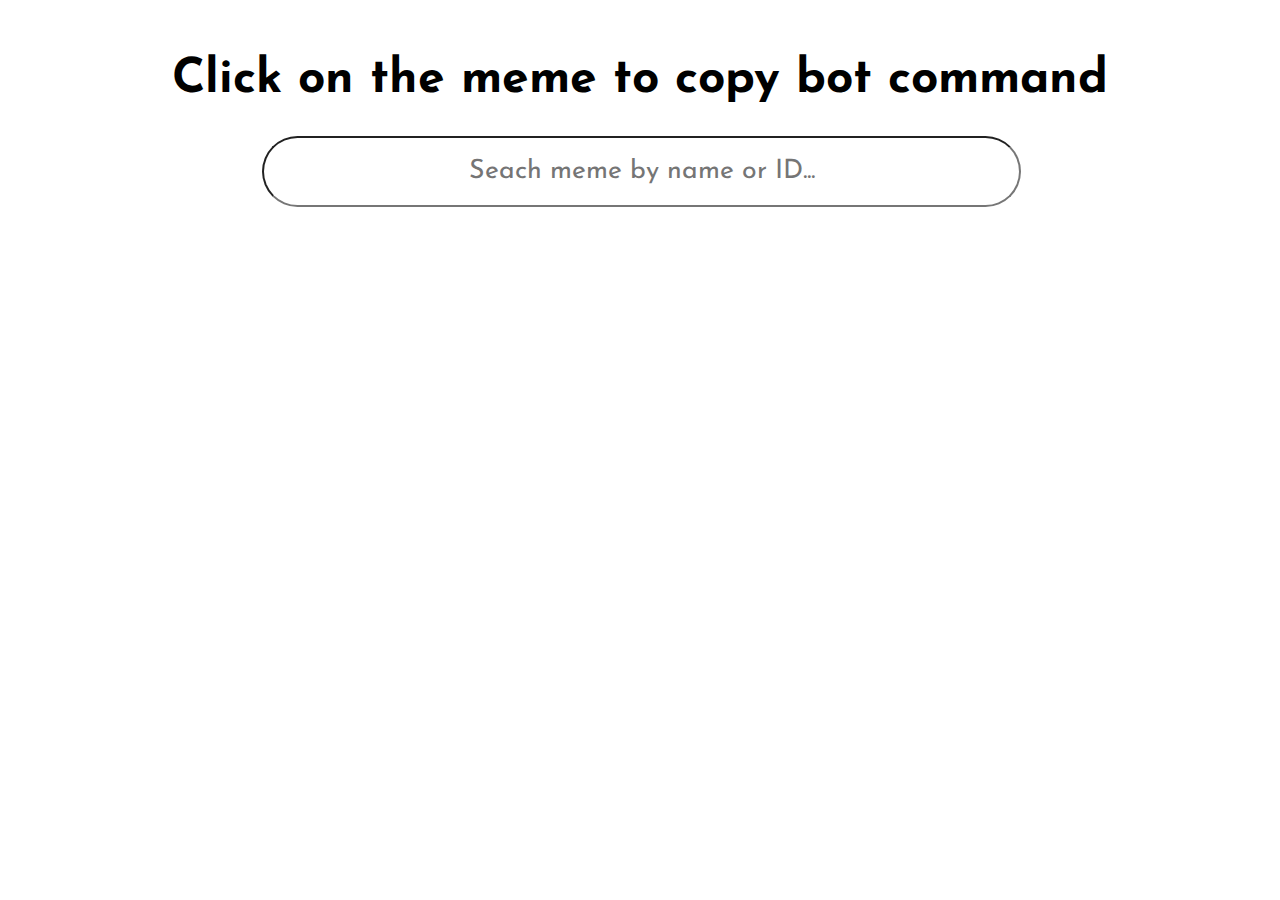
<file: index.html>
<html>
	<head>
		<link rel="stylesheet" type="text/css" href="client/styles.css" />
		<title></title>
	</head>
	<body>
		<br />
		<h1 id="top_title">Click on the meme to copy bot command</h1>
		<input
			type="text"
			id="search_bar"
			onkeyup="search(this.value);"
			placeholder="Seach meme by name or ID..."
		/>
		<br />
		<br />
		<div id="core"></div>
		<p style="display:none;">
			<button id="js-textareacopybtn">
				Copy Textarea
			</button>
			<textarea id="js-copytextarea">MEME ID HERE</textarea>
		</p>
		<script src="client/meme_getter.js"></script>
	</body>
</html>
</file>
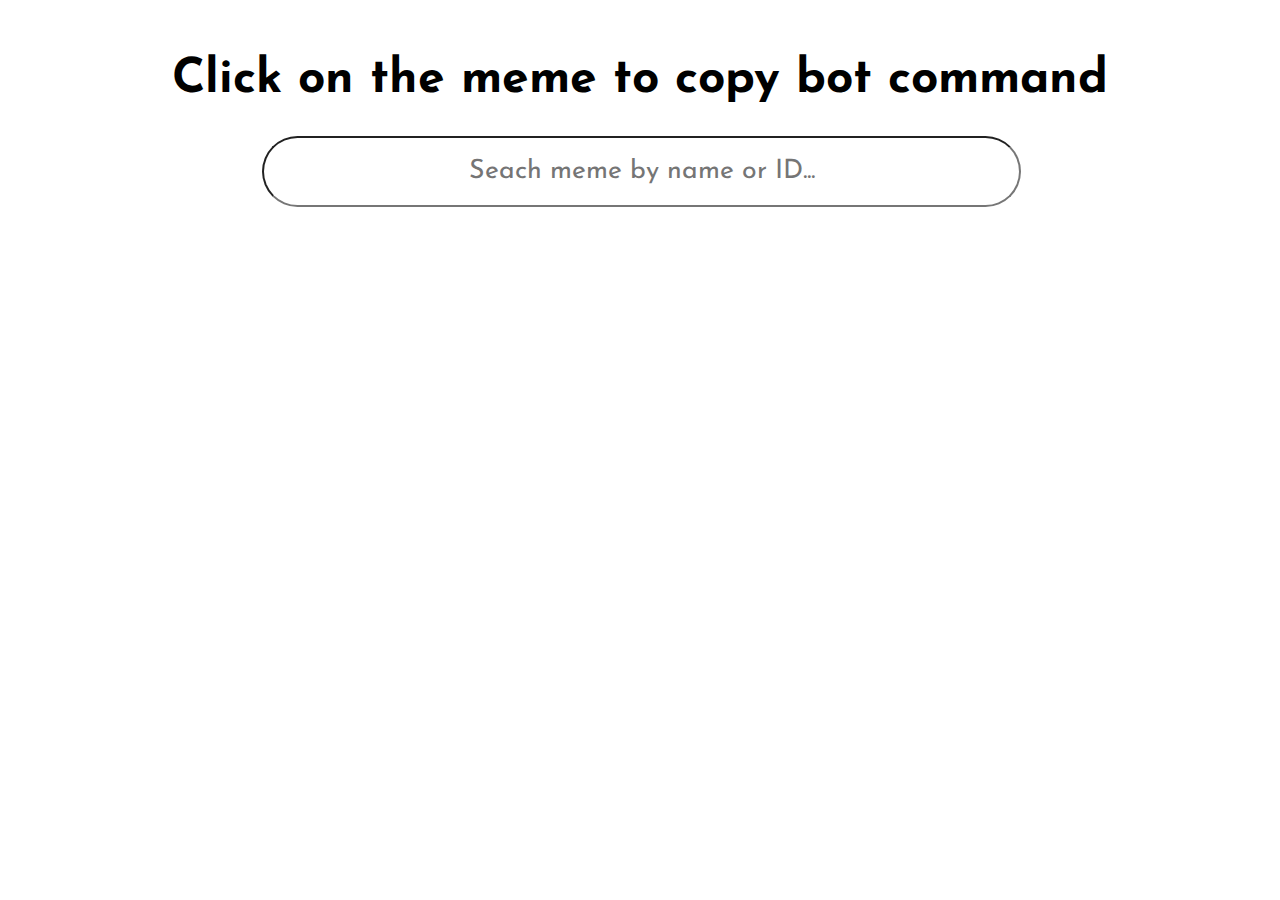
<file: client/index.html>
<html>
	<head>
		<link rel="stylesheet" type="text/css" href="styles.css" />
		<title></title>
	</head>
	<body>
		<br />
		<h1 id="top_title">Click on the meme to copy bot command</h1>
		<input
			type="text"
			id="search_bar"
			onkeyup="search(this.value);"
			placeholder="Seach meme by name or ID..."
		/>
		<br />
		<br />
		<div id="core"></div>
		<p style="display:none;">
			<button id="js-textareacopybtn">
				Copy Textarea
			</button>
			<textarea id="js-copytextarea">MEME ID HERE</textarea>
		</p>
		<script src="meme_getter.js"></script>
	</body>
</html>
</file>
<file: client/styles.css>
@import url("https://fonts.googleapis.com/css?family=Josefin+Sans&display=swap");

body {
	font-family: "Josefin Sans", sans-serif;
}

#top_title {
	text-align: center;
	font-size: 0.5in;
}

#search_bar {
	width: 60%;
	text-align: center;
	padding: 20px;
	border-radius: 40px;
	font-size: 20pt;
	font-family: "Josefin Sans", sans-serif;
	margin-left: calc((45% - 60px) / 2);
}

#core {
	text-align: center;
	width: 80%;
	margin-left: 10%;
}
</file>
